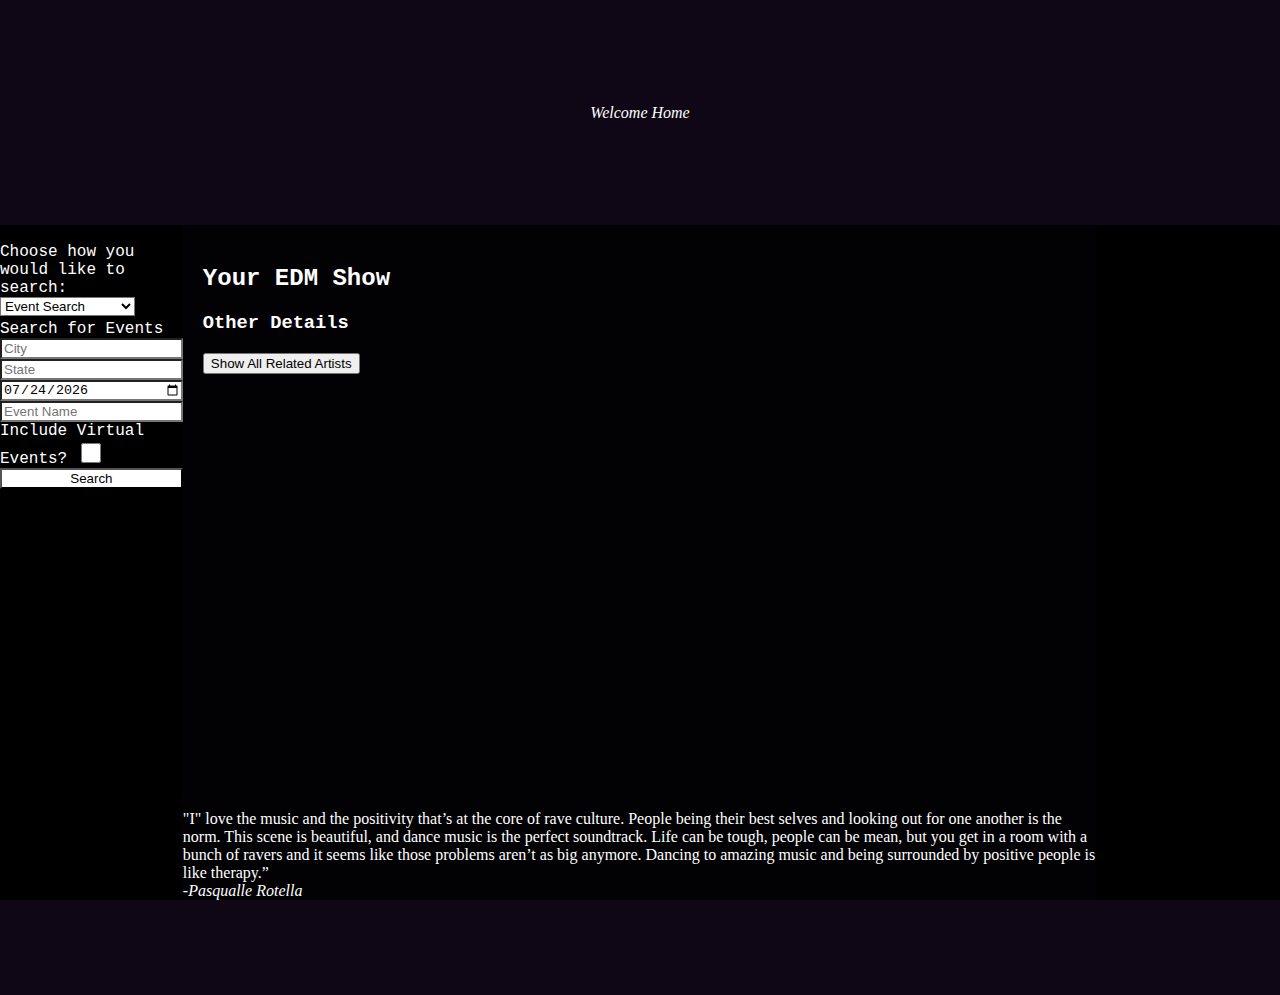
<file: index.html>
<!DOCTYPE html>
<html lang="en">
<head>
    <meta charset="UTF-8">
    <meta http-equiv="X-UA-Compatible" content="IE=edge">
    <meta name="viewport" content="width=device-width, initial-scale=1.0">
    <script src="https://code.jquery.com/jquery-3.3.1.min.js"></script>
    <script defer src="./js/script.js"></script>
    <link rel="stylesheet" href="https://maxcdn.bootstrapcdn.com/bootstrap/3.3.6/css/bootstrap.min.css" integrity="sha384-1q8mTJOASx8j1Au+a5WDVnPi2lkFfwwEAa8hDDdjZlpLegxhjVME1fgjWPGmkzs7" crossorigin="anonymous">
    <link rel="stylesheet" type="text/css" href="style.css"/>
    <title>EDM DB</title>
</head>
<body>
    <div class="wrapper">
        <header class="topHead">Welcome Home</header>
        <div class="navwrap">
            <nav class="innerNav"><br>
                <label for="pulldown">Choose how you would like to search:</label>
                <select name="pulldown" id="pulldown" onchange="changemenu()">
                    <option value="1">Event Search</option>
                    <!-- <option value="2">Closest Events</option> -->
                    <option value="3">Locations Between</option>
                </select>
            </nav>
            <div class = "stretch"> 
                <div class="searchFields" id="Menu1">
                    <form class="form flex-ctr-clm">Search for Events
                        <input name="city1[]" class="form" type="text" placeholder="City"></input>
                        <input name="state1[]" class="form" type="text" placeholder="State"></input>
                        <input name="start1[]"  id="date1" class="form" type="date"></input>
                        <input name="eventname[]" class="form" type="text" placeholder="Event Name"></input>
                        <label for="incVirtual1">Include Virtual Events?</label>
                        <input name="virtual[]"  id="incVirtual1" class="form3" type="checkbox" placeholder="Include Virtual Events"></input>
                        <input type="submit" name="form" id="form" value="Search">
                </div>
                <!-- <div class="searchFields" id="Menu2">Search for Events Near location
                    <form class="form flex-ctr-clm">
                        <input class="form" type="text" placeholder="Artist"></input>
                        <input class="form" type="text" placeholder="Larpist"></input>
                        <input type="submit" name="form2" value="Search">
                    </div> -->
                    <div class="searchFields" id="Menu3">Find events between two locations!
                        <form class="form3">
                            <input name = "address1[]" class="form3" type="text" placeholder="First Address"></input>
                            <input name = "address2[]" class="form3" type="text" placeholder="Second Address"></input>
                            <label for="incVirtual3">Include Virtual Events?</label>
                            <input name="virtual[]"  id="incVirtual3" class="form3" type="checkbox" placeholder="Include Virtual Events"></input>
                            <input type="submit" name="form3" id="form3" value="Search" class="btn-sm">
                    </div>
            </div>
        </div>
        <article class="mainCon">
            <main>
                <div class="mainDetails">
                    <h2>Your EDM Show</h2>    
                    <p id="name"></p>
                    <p id="ages"></p>
                    <p id="location"></p>
                    <p id="address"></p>
                    <p id="state"></p>
                </div>
                <div id="subDetails">
                    <h3>Other Details</h3>
                    <p id="date"></p>
                    <a id="link" href=""></a>
                </div>
                <div id="optionalDetails">
                    <p id="latitude"></p>
                    <p id="longitude"></p>
                </div>
                <button type="button" class="btn btn-block btn-info" id="btnArt">Show All Related Artists</button>
                <div id="hiddenArtists">
                    <h4>Unique Artists</h4>
                    <ul id="artistList"></ul>
                    <label for="pulldown2">How many additional Artists:</label>
                    <select name="pulldown2" id="pulldown2" onchange="moreartists()">
                        <option value="5">5</option>
                        <option value="10">10</option>
                        <option value="50">50</option>
                        <option value="100">100</option>
                    </select>
                </div>
        </article>

            </main>
        <aside class="nearLoc"></aside>
        <footer class="footer">"I" love the music and the positivity that’s at the core of rave culture. People being their best selves and looking out for one another is the norm. This scene is beautiful, and dance music is the perfect soundtrack. Life can be tough, people can be mean, but you get in a room with a bunch of ravers and it seems like those problems aren’t as big anymore. Dancing to amazing music and being surrounded by positive people is like therapy.”<br><i>-Pasqualle Rotella</i></footer>
    </div>
</body>
</html>
</file>
<file: style.css>
body {
    font-family: Courier, monospace;
    height: 100%; 
    margin: 0;
    background-color: rgb(15, 7, 21);
    color: white;
}
* {
    box-sizing: border-box;
}
body:after{
    background-color: black;
    background-size: 100%;
}

a {
    color: white !important;
}
input#incVirtual1 {
    width:20px;
    height:20px;
}
input#incVirtual3 {
    width:20px;
    height:20px;
}

input {
    width: 100%;
}

.topHead {
    grid-area: header;
    background-image: url("https://media.gettyimages.com/videos/stage-light-lighting-equipment-video-id1000819652?s=640x640");
    font-family: Trattatello, fantasy;
    display: flex;
    flex-direction: row;
    flex-wrap: wrap;
    align-content: center;
    justify-content: center;
    font-style: italic;
    font-weight:lighter;
    min-height: 25vh;
}
.navwrap {
    grid-area: nav;
    background-image: url("https://w0.peakpx.com/wallpaper/386/643/HD-wallpaper-lights-black-blurry-bokeh-circles-dark-pattern-purple.jpg");
    background-color: rgb(0, 0, 0);

}
.mainCon {
    grid-area: content;
    /* background-color:lightslategrey; */
    min-height: 65vh;
    background-color: rgba(0, 0, 0, 0.842);
    padding: 20px;
}
.nearLoc {
    grid-area: aside;
    background-image: url("https://w0.peakpx.com/wallpaper/386/643/HD-wallpaper-lights-black-blurry-bokeh-circles-dark-pattern-purple.jpg");
    transform: rotate(180deg);
    background-color: rgb(0, 0, 0);
}
.footer {
    grid-area: footer;
    /* background-color: cadetblue; */
    min-height: 10vh;
    background-color: rgba(0, 0, 0, 0.842);
    font-family: Apple Chancery, cursive;
}
.wrapper {
    display: grid;
    gap: 0px;
    /* background-color: lightgray; */
    background-image: url("https://images.unsplash.com/photo-1610332262984-c4b37b09bf8f?ixid=MnwxMjA3fDB8MHxzZWFyY2h8Mnx8bGFzZXIlMjBsaWdodHN8ZW58MHx8MHx8&ixlib=rb-1.2.1&w=1000&q=80");
    position: relative;
    background-size: 100%;
    background-repeat: no-repeat;
    grid-template-areas: 
    "header"
    "nav"
    "content"
    "aside"
    "footer";
}
.innerNav {
    /* grid-area: innerNav; */
    /* background-color: tan; */
    height: 95px;
}

.stretch {
    /* background-color: rgb(94, 145, 145); */
    height: 100%;
}

input {
    background-color: white;
    color: black
}
select {
    background-color: white;
    color: black;
}

.searchFields {
    /* grid-area: searchFields; */
}
@media (min-width: 700px) {
    .wrapper {
    /* fr units will evenly divide horizontal axis */
      grid-template-columns: 1fr 5fr 1fr;
      grid-template-areas:
        "header header  header"
        "nav    content aside"
        "nav    content aside"
        "nav footer  aside"
     }
}
</file>
